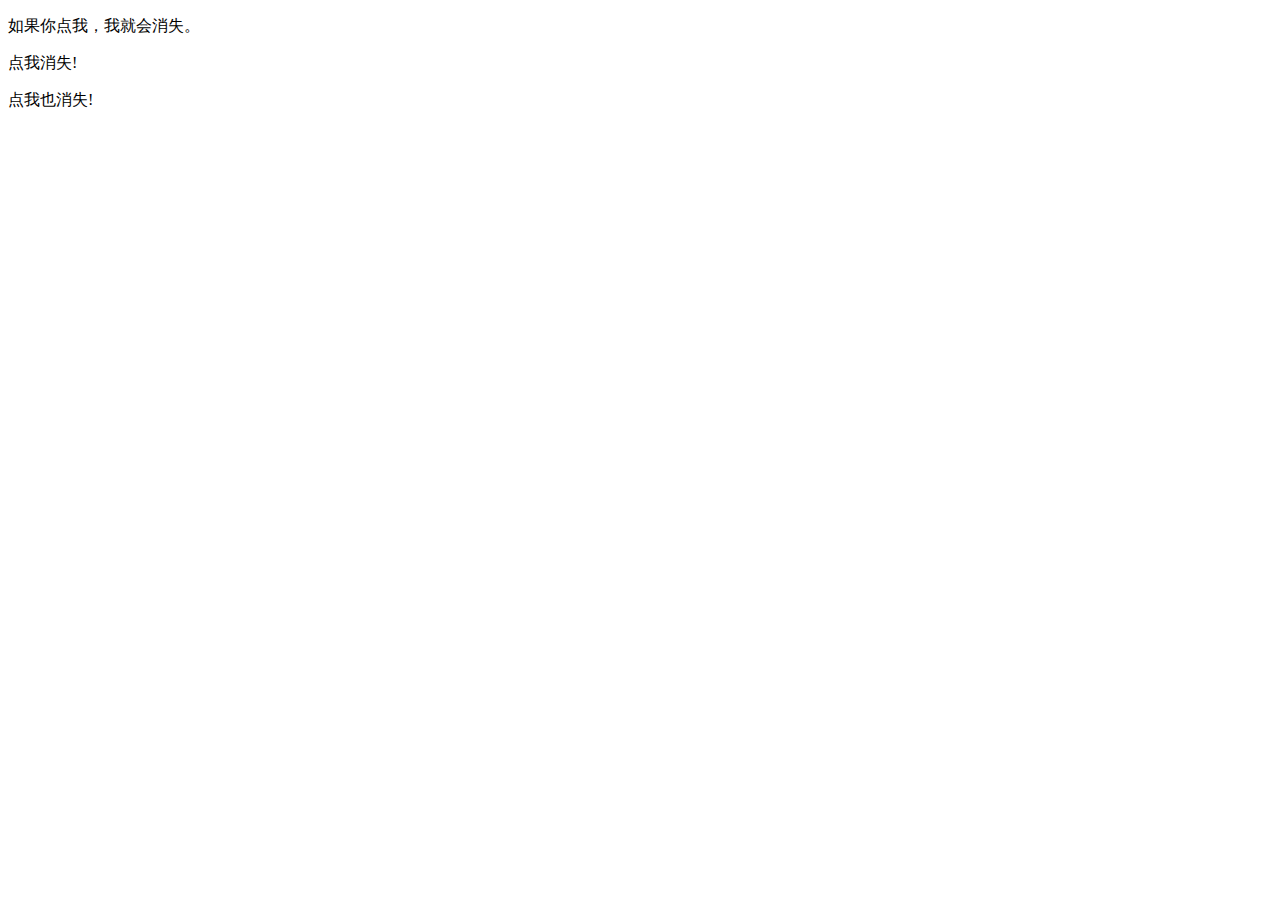
<file: test.html>
<!DOCTYPE html>
<html>
<head>
<meta charset="utf-8"> 
<title>菜鸟教程(runoob.com)</title> 
<script src="http://cdn.static.runoob.com/libs/jquery/1.10.2/jquery.min.js">
</script>
<script>
$(document).ready(function(){
  $("p").click(function(){
    $(this).hide();
  });
});
</script>
</head>
<body>

<p>如果你点我，我就会消失。</p>
<p>点我消失!</p>
<p>点我也消失!</p>

</body>
</html>
</file>
